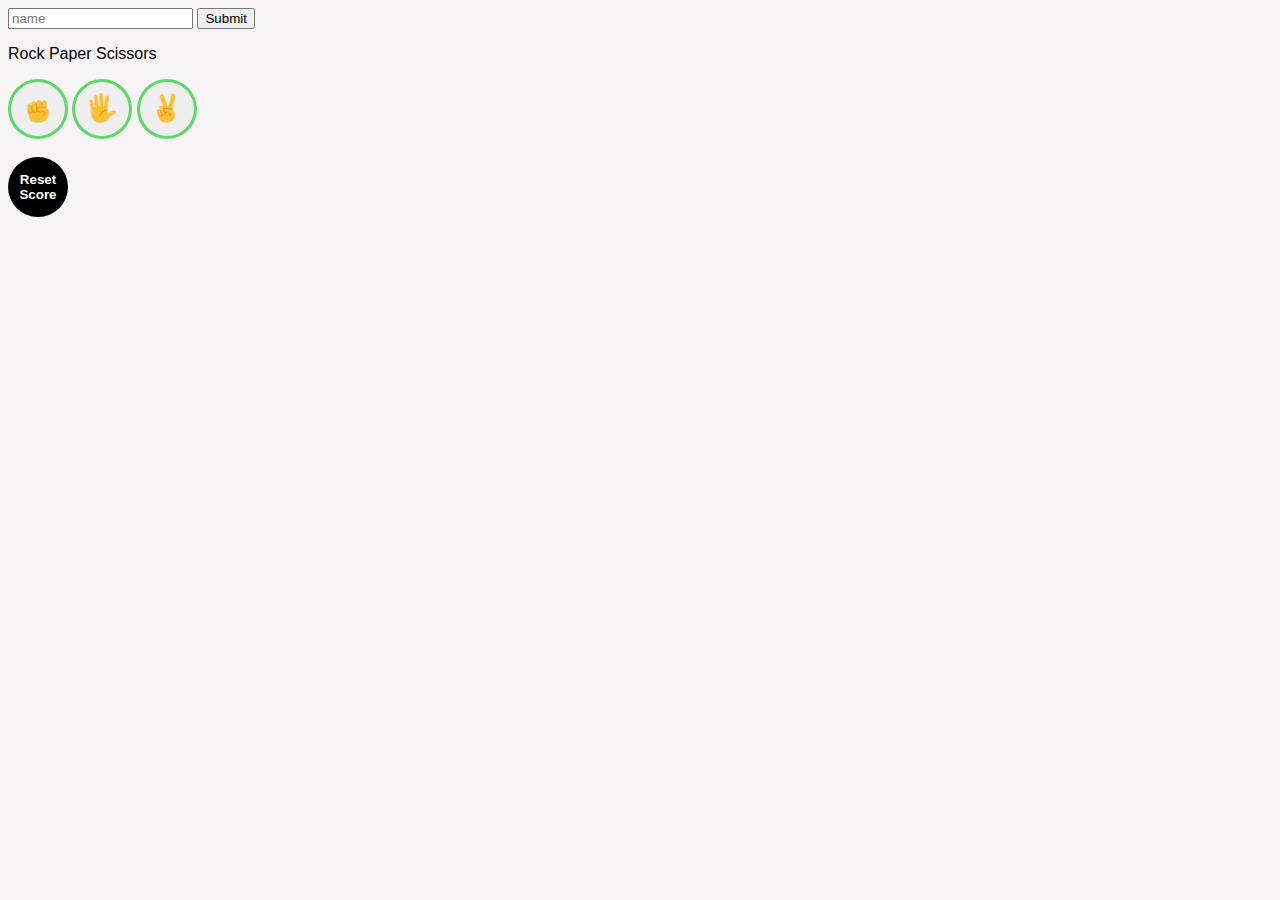
<file: index.html>
<!DOCTYPE html>
<html lang="en">
  <head>
    <meta charset="UTF-8" />
    <meta name="viewport" content="width=device-width, initial-scale=1.0" />
    <link rel="stylesheet" href="style.css" />
    <link rel="icon" type="jpg/img" href="car.jpg" />
    <title>Rock Paper Scissors</title>
  </head>
  <body>
    <input type="text" placeholder="name" id="myName" />
    <input type="submit" id="mySubmit" />
    <p>Rock Paper Scissors</p>
    <button
      id="rock"
      onclick="
playGame('rock');
"
      title="Rock"
    >
      <img src="rock.png" />
    </button>

    <button
      id="paper"
      onclick="
  playGame('paper');"
      title="paper"
    >
      <img src="paper-emoji.png" />
    </button>

    <button
      id="scissors"
      onclick="
  playGame('scissors');
"
      title="Scissors"
    >
      <img src="scissorsi.png" alt="" />
    </button>
    <br />
    <br />
    <button
      onclick="
score.wins = 0;
score.loses = 0;
score.ties = 0;
"
      id="Reset-btn"
      title="Reset-btn"
    >
      Reset Score
    </button>

    <script>
      let username;
      document.getElementById("mySubmit").onclick = function () {
        username = document.getElementById("myName").value;
        console.log(username);
      };

      console.log(username);
      const score = JSON.parse(localStorage.getItem("score"));

      function playGame(playerMove) {
        const computerMove = pickComputerMove();

        let result = "";
        if (playerMove === "scissors") {
          if (computerMove === "rock") {
            result = "you lose";
          } else if (computerMove === "Paper") {
            result = "you win";
          } else if (computerMove === "scissors") {
            result = "ties";
          }
        } else if (playerMove === "paper") {
          if (computerMove === "rock") {
            result = "you win";
          } else if (computerMove === "Paper") {
            result = "ties";
          } else if (computerMove === "scissors") {
            result = "you lose";
          }
        } else if (playerMove === "rock") {
          if (computerMove === "rock") {
            result = "ties.";
          } else if (computerMove === "Paper") {
            result = "you lose";
          } else if (computerMove === "scissors") {
            result = "you win";
          }
        }
        if (result === "you win") {
          score.wins += 1;
        } else if (result === "you lose") {
          score.loses += 1;
        } else if (result === "ties") {
          score.ties += 1;
        }
        localStorage.setItem("score", JSON.stringify(score));

        alert(` you picked :${playerMove} computer picked:${computerMove}. result:${result}
 Wins:🏆 ${score.wins},Losses: 👎${score.loses} Ties:🤝 ${score.ties}`);
      }

      function pickComputerMove() {
        const randomNumber = Math.random();
        let computerMove = "";

        if (randomNumber >= 0 && randomNumber < 1 / 3) {
          computerMove = "rock";
        } else if (randomNumber >= 1 / 3 && randomNumber < 2 / 3) {
          computerMove = "Paper";
        } else if (randomNumber >= 2 / 3 && randomNumber < 1) {
          computerMove = "scissors";
        }
        return computerMove;
      }
    </script>
  </body>
</html>
</file>
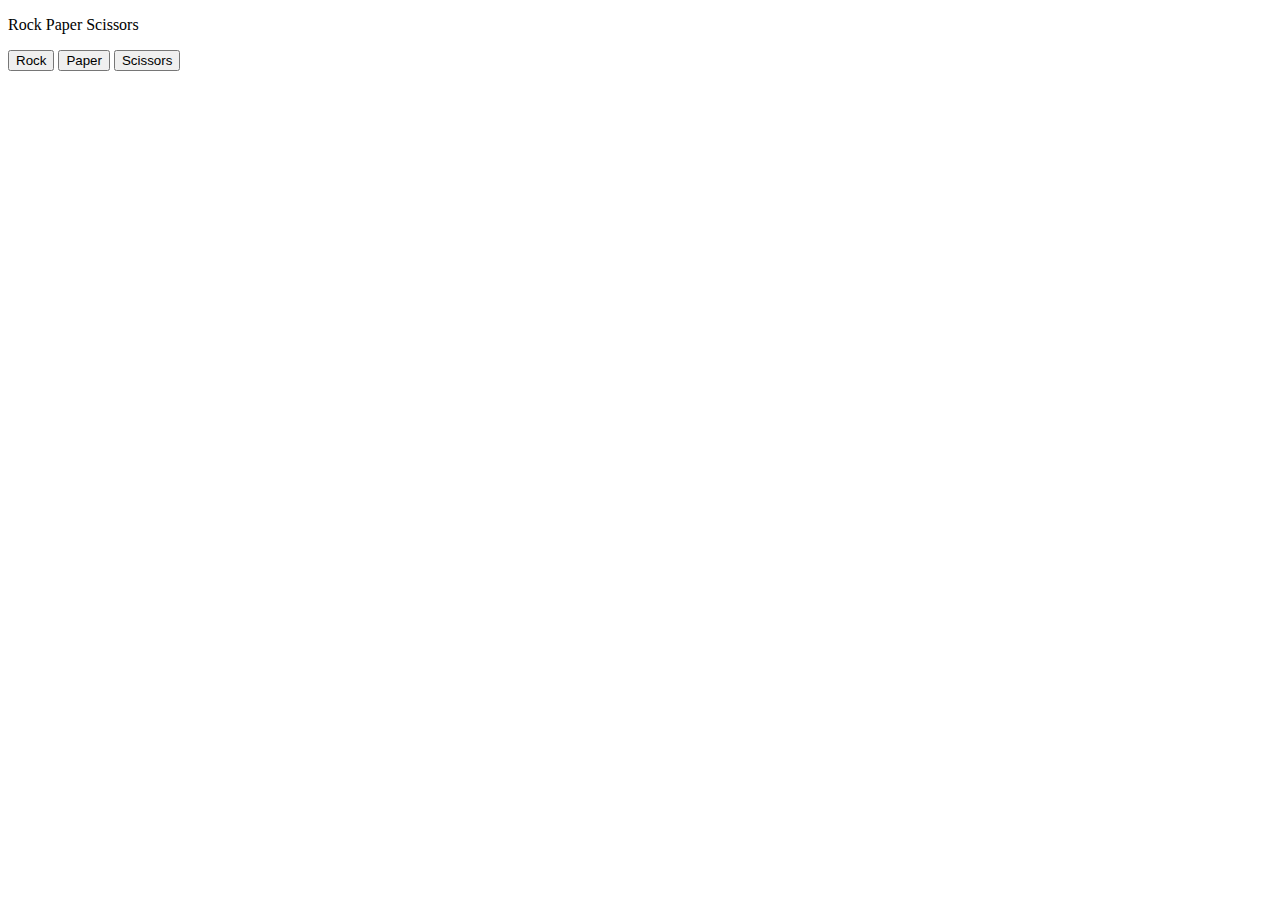
<file: 6-Rock-paper-siccors.html>
<!DOCTYPE html>
<html lang="en">
<head>
  <meta charset="UTF-8">
  <meta name="viewport" content="width=device-width, initial-scale=1.0">
  <title> Rock Paper Scissors</title>
</head>
<body>
  <p>Rock Paper Scissors</p>
  <button onclick="
 const randomNumber = Math.random();
 let computerMove = '';

  if (randomNumber >= 0 && randomNumber < 1 / 3){

     computerMove = 'rock';

  }else if(randomNumber >= 1 / 3 && randomNumber < 2 / 3){

 computerMove = 'Paper';}


else if (randomNumber >= 2 / 

3 && randomNumber < 1){

 computerMove='scissors';

}



let result = '';
if (computerMove === 'rock'){
 result= 'Tie.';
}else if (computerMove === 'Paper'){
  result ='you lose'
}else if (computerMove ==='scissors'){
  result='you win';
}

alert(` you picked rock. computer picked:${computerMove}. ${result}`);



">Rock</button>

  <button onclick="const randomNumber = Math.random();
  let computerMove = '';
 
   if (randomNumber >= 0 && randomNumber < 1 / 3){
 
      computerMove = 'rock';
 
   }else if(randomNumber >= 1 / 3 && randomNumber < 2 / 3){
 
  computerMove = 'Paper';}
 
 
 else if (randomNumber >= 2 / 
 
 3 && randomNumber < 1){
 
  computerMove='scissors';
 
 }
 
 
 
 let result = '';
 if (computerMove === 'rock'){
  result= 'You lose';
 }else if (computerMove === 'Paper'){
   result ='you win'
 }else if (computerMove ==='scissors'){
   result='tie';
 }
 
 alert(` you picked Paper. computer picked:${computerMove}. ${result}`);
 ">Paper</button>

  <button onclick="const randomNumber = Math.random();
  let computerMove = '';
 
   if (randomNumber >= 0 && randomNumber < 1 / 3){
 
      computerMove = 'rock';
 
   }else if(randomNumber >= 1 / 3 && randomNumber < 2 / 3){
 
  computerMove = 'Paper';}
 
 
 else if (randomNumber >= 2 / 
 
 3 && randomNumber < 1){
 
  computerMove='scissors';
 
 }
 
 
 
 let result = '';
 if (computerMove === 'rock'){
  result= 'Tie.';
 }else if (computerMove === 'Paper'){
   result ='you lose'
 }else if (computerMove ==='scissors'){
   result='you win';
 }
 
 alert(` you picked Scissors. computer picked:${computerMove}. ${result}`);
 ">Scissors</button>

  <script>

  </script>
</body>
</html>
</file>
<file: style.css>
body {
  background-color: rgb(246, 244, 244);
  color: white;
  font-family: Arial;
}
button{
  width: 60px;
  height: 60px;
  border-radius: 50%;
  border: hsla(126, 78%, 44%, 0.662) 3px solid ;
  cursor: pointer;a
}
img{
  width: 30px;
  height: 30px;
}
p{
  color: black;
}
#Reset-btn{
  border: none;
  background-color: black;
  color: white;
  font-weight: bold;

}
#Reset-btn:hover{
  background-color: rgb(64, 10, 10);
  color: green;
  
}
</file>
